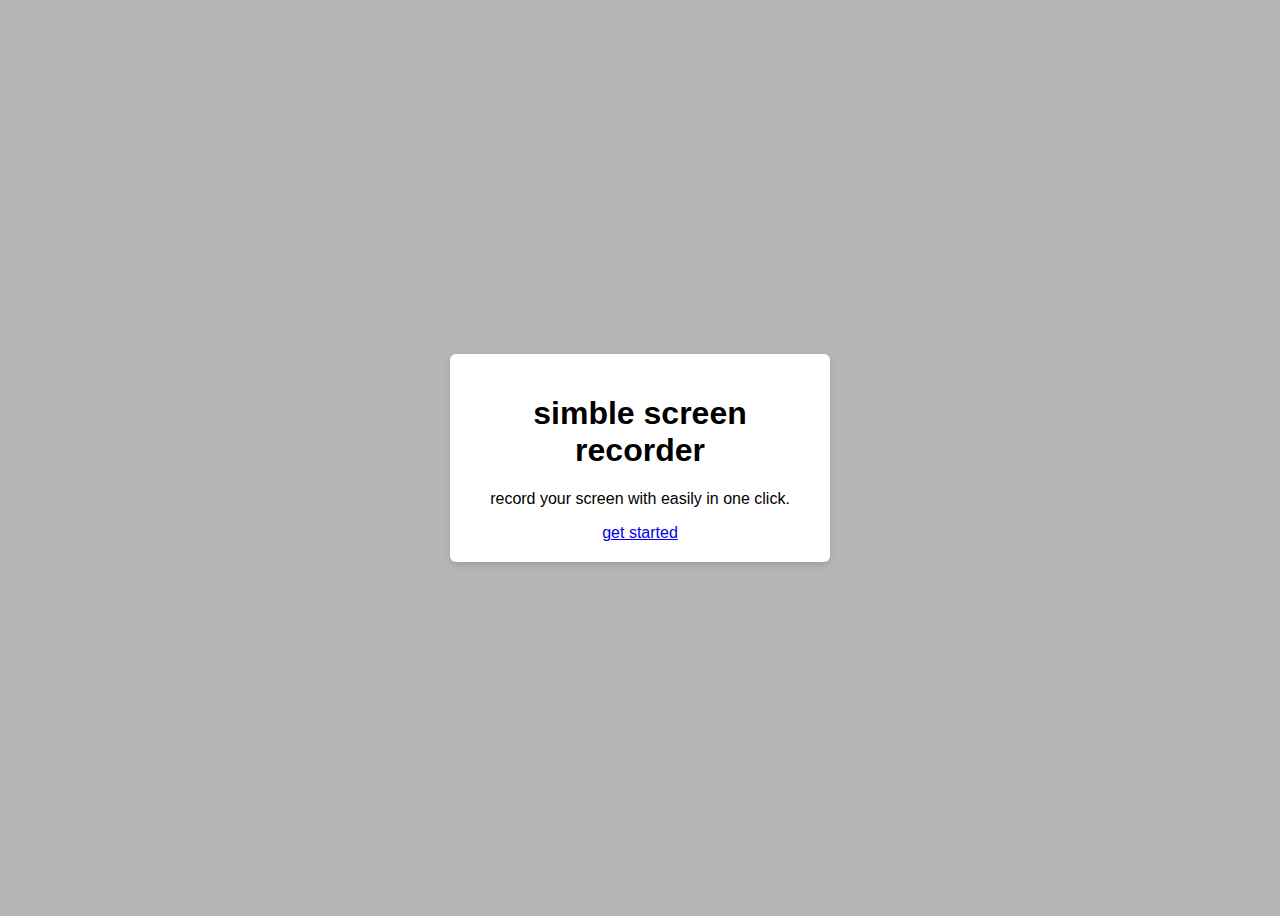
<file: index.html>
<!DOCTYPE html>
<html lang="en">
<head>
    <meta charset="UTF-8">
    <meta name="viewport" content="width=device-width, initial-scale=1.0">
    <title>landing page</title>
    <link rel="stylesheet" href="style.css">
</head>
<body>
    <main class="container">
        <h1>simble screen recorder</h1>
        <p>record your screen with easily in one click.</p>
        <a href="recorder.html">get started</a>
    </main>
</body>
</html>
</file>
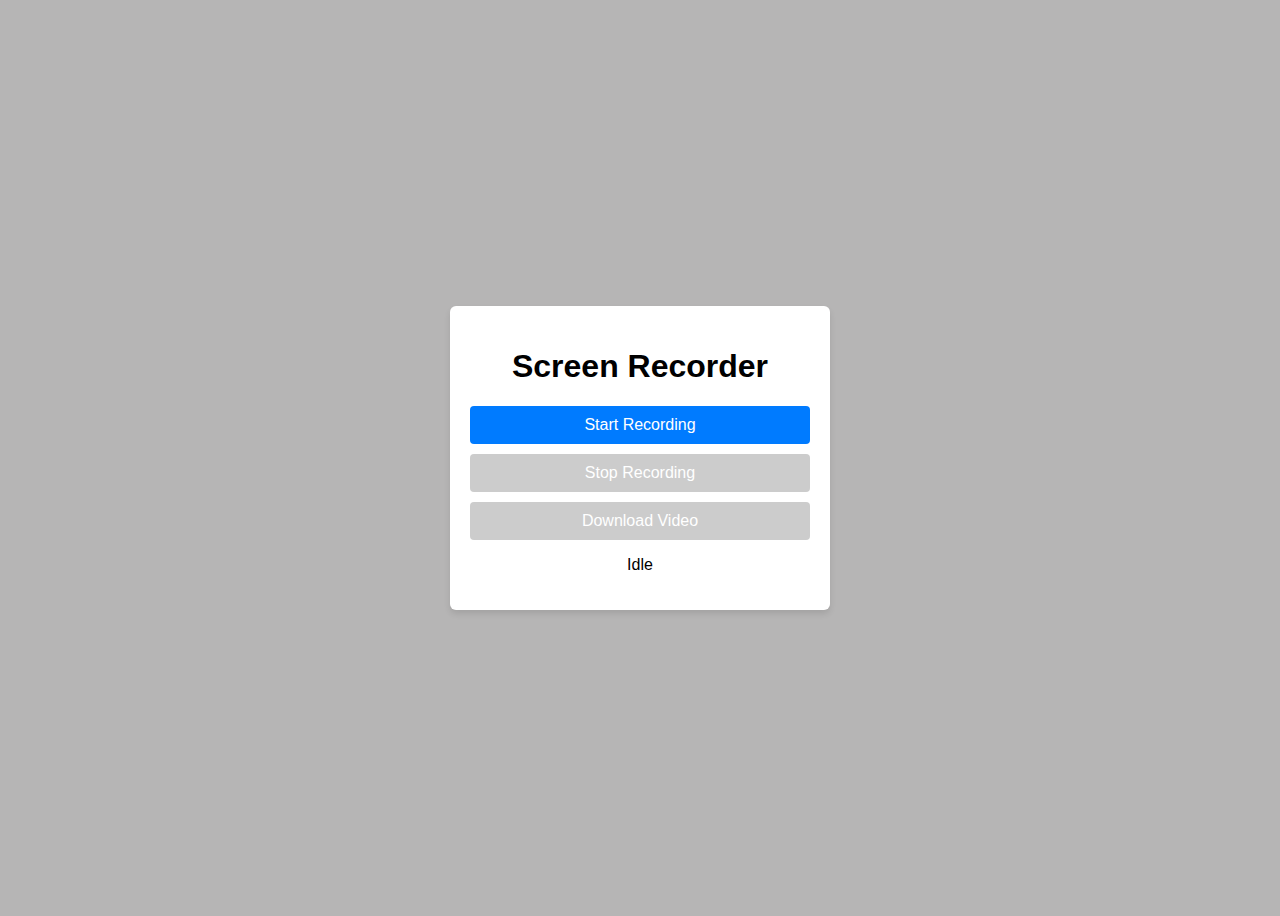
<file: recorder.html>
<!DOCTYPE html>
<html lang="en">
<head>
    <meta charset="UTF-8">
    <meta name="viewport" content="width=device-width, initial-scale=1.0">
    <title>simble screen recorder</title>
    <link rel="stylesheet" href="style.css">
</head>
<body>
    <main class="container">
        <h1>Screen Recorder</h1>

        <button id="startBtn" onclick="startRecording()">Start Recording</button>
        <button id="stopBtn" disabled onclick="stopRecording()">Stop Recording</button>
        <button id="downloadBtn" disabled onclick="downloadVideo()">Download Video</button>

        <p id="status">Idle</p>
    </main>

    <script src="recorder.js"></script>
</body>
</html>
</file>
<file: style.css>
body{
    background-color: #b6b5b5;
    height: 100vh;
    display: flex;
    justify-content: center;
    align-items: center;
    font-family: sans-serif;
}
.container {
    background-color: #fff;
    padding: 20px;
    border-radius: 6px;
    text-align: center;
    width: 340px;
    box-shadow: 0 4px 6px rgba(0,0,0,0.1);
}
button, .btn {
  display: block;
  width: 100%;
  margin: 10px 0;
  padding: 10px;
  text-decoration: none;
  cursor: pointer;
  border: none;
  border-radius: 4px;
  background-color: #007bff;
  color: white;
  font-size: 16px;
}
button:disabled {
    background-color: #ccc;
    cursor: not-allowed;
}
button:hover:not(:disabled) {
    background-color: #0056b3;
}
#timer {
    font-size: 24px;
    font-weight: bold;
    margin: 10px 0;
    color: #333;
}
#previewVideo {
    width: 100%;
    margin-top: 15px;
    border-radius: 4px;
    background: #000;
}
</file>
